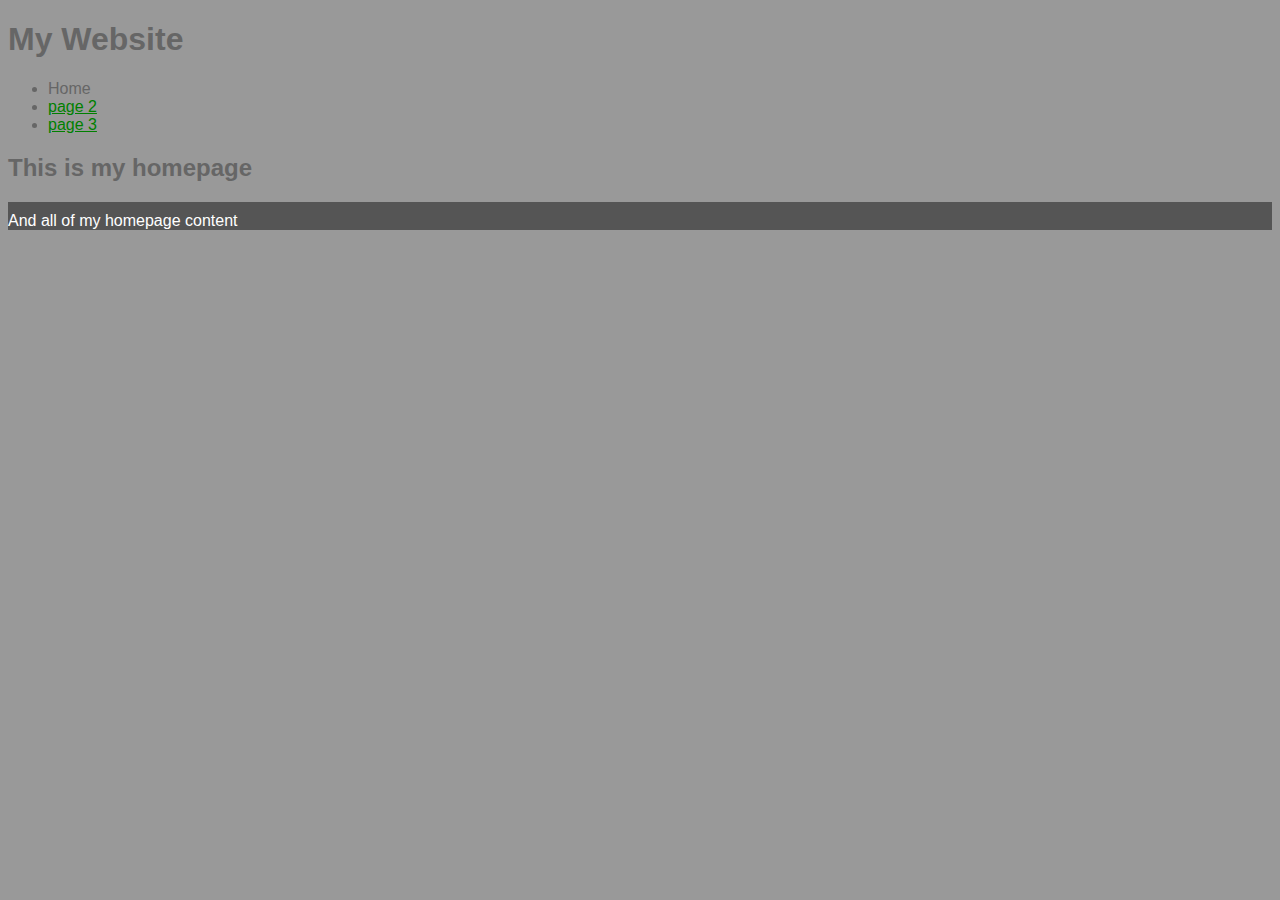
<file: HTML/Tutorial2/index.html>
<!-- Web Development Tutorial for Beginners (#2) - How to build webpages with HTML & CSS -->
<!-- Taken and modified from the last tutorial-->
<!doctype html> <!--This tag is for every HTML page that just declares that the document type it HTML, esp. HTML 5-->
<!--tells browser we are working with an HTML5 page -->
<html>

	<head>
		<title>My Webpage</title>

		<!--Method #1 of Style here

		<style type = "text/css">
			body{
				background: red;
			}
		</style>

		Method #1 End-->

		<!--Method #2 of Style here -->

		<link href="main.css" rel="stylesheet" type="text/css" />
		<!--IMOPORTANT: if your main.css file is in the same directory as your index.html file, then href = "main.css"
		You add "style/main.css" because it's a good idea to keep styles in their own directory. -->
		<!--Can also leave out type="text/css, some older browser might need that -->
		<!--Now add this link to each page and these pages will get the same styles as specified in main.css -->


		<!-- Method #2 End -->


	</head>

	<body>
		<h1>My Website</h1>
		<ul> <!-- unordered list that link to other content -->
			<li>Home</li>
			<li><a href="page2.html">page 2</a></li>
			<li><a href="page3.html">page 3</a></li>
		</ul>
		<h2>This is my homepage</h2>
		<p>And all of my homepage content</p>
	</body>	

</html>
		
<!-- However while this works and we can navigate between pages, there is no style. -->
<!-- now we're going to add style to the webpage -->
<!-- saved a file called main.css and what a CSS stylesheet is how we are going to styling -->
</file>
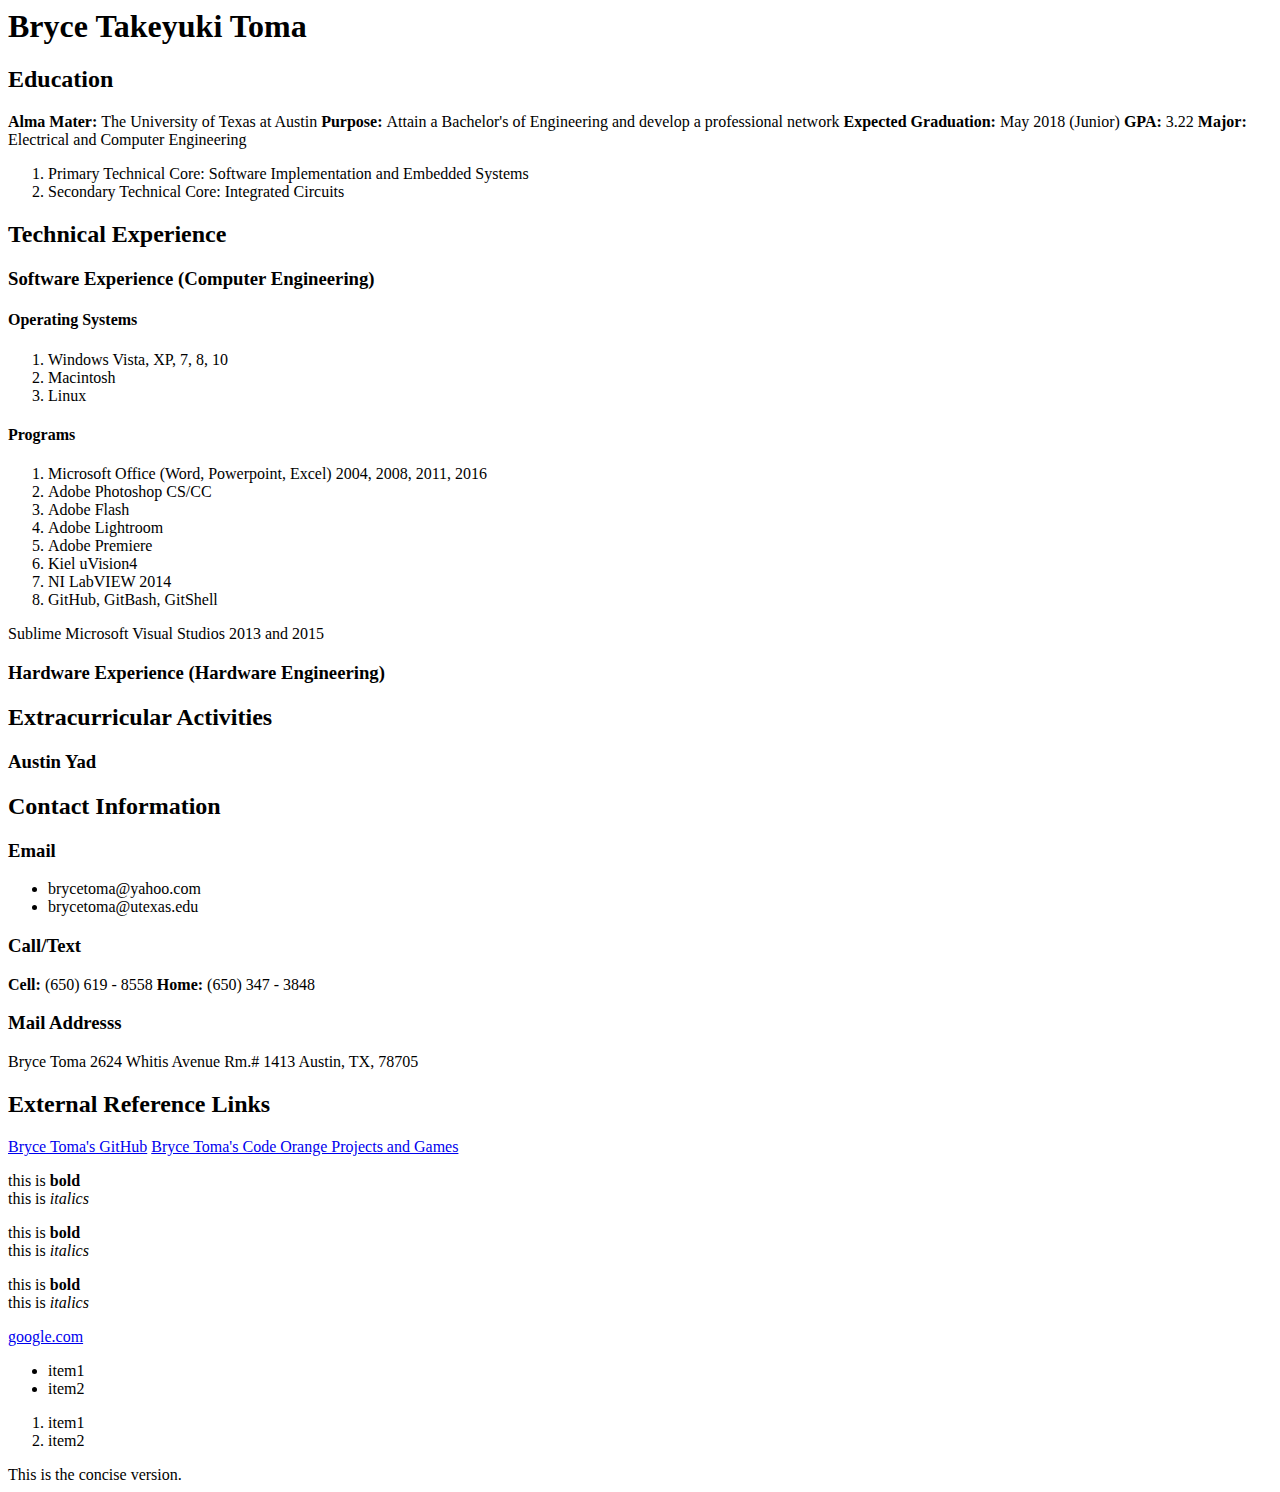
<file: HTML/Bryce Toma's Website.html>
<html>
	<head>
		<title> Bryce Toma's Website </title>
	</head>
	<body>
	<!-- Main Page --> 
		<h1>Bryce Takeyuki Toma</h1>
			<h2>Education</h2>
				<p>
					<strong>Alma Mater: </strong> The University of Texas at Austin
					<strong>Purpose: </strong> Attain a Bachelor's of Engineering and develop a professional network
					<strong>Expected Graduation: </strong> May 2018 (Junior)
					<strong>GPA: </strong> 3.22
					<strong>Major:</strong> Electrical and Computer Engineering
					<ol>
						<li> Primary Technical Core: Software Implementation and Embedded Systems </li>
						<li> Secondary Technical Core: Integrated Circuits </li> 
					</ol>
				</p>
			<h2>Technical Experience</h2>
			<!-- Technical Experience related to Electrical Engieering -->
				<h3>Software Experience (Computer Engineering)</h3> 
					<p>
						<h4>Operating Systems</h4>
							<ol>
								<li>Windows Vista, XP, 7, 8, 10</li>
								<li>Macintosh</li>
								<li>Linux</li>
							</ol>
						<h4>Programs</h4>
							<ol>
								<li>Microsoft Office (Word, Powerpoint, Excel) 2004, 2008, 2011, 2016</li>
								<li>Adobe Photoshop CS/CC</li>
								<li>Adobe Flash</li>
								<li>Adobe Lightroom</li>
								<li>Adobe Premiere</li>
								<li>Kiel uVision4</li>
								<li>NI LabVIEW 2014</li>
								<li>GitHub, GitBash, GitShell</li>
							</ol>
						Sublime

						Microsoft Visual Studios 2013 and 2015

					</p>
				<h3>Hardware Experience (Hardware Engineering)</h3>  
					<p>
						
					</p>
			<h2>Extracurricular Activities</h2>
			<!-- Activities that I do outside of School --> 
				<h3>Austin Yad</h3>
					<p> 
					</p>
			<h2>Contact Information</h2>
				<h3>Email</h3>
					<ul>
						<li>brycetoma@yahoo.com</li>
						<li>brycetoma@utexas.edu</li>
					</ul>
				<h3>Call/Text</h3>
					<strong>Cell: </strong> (650) 619 - 8558
					<strong>Home: </strong> (650) 347 - 3848
				<h3>Mail Addresss</h3>
					<p>
					Bryce Toma
					2624 Whitis Avenue Rm.# 1413
					Austin, TX, 78705
					</p>

			<h2>External Reference Links</h2>
			<a href="http://github.com/Bryce-Toma">Bryce Toma's GitHub</a>
			<a href="https://scratch.mit.edu/users/RiceTomato">Bryce Toma's Code Orange Projects and Games</a>


		<p>
			this is <strong>bold</strong><br/>
			this is <em>italics</em> 
		</p>
		<p>
			this is <strong>bold</strong><br/>
			this is <em>italics</em> 
		</p>
		<p>
			this is <strong>bold</strong><br/>
			this is <em>italics</em> 
		</p>

		<a href="http://www.google.com">google.com</a>

		<div></div>
		<span></span>

		<ul>
			<li>item1</li>
			<li>item2</li>
		</ul>

		<ol>
			<li>item1</li>
			<li>item2</li>
		</ol>
		This is the concise version.
	</body>
</html>
</file>
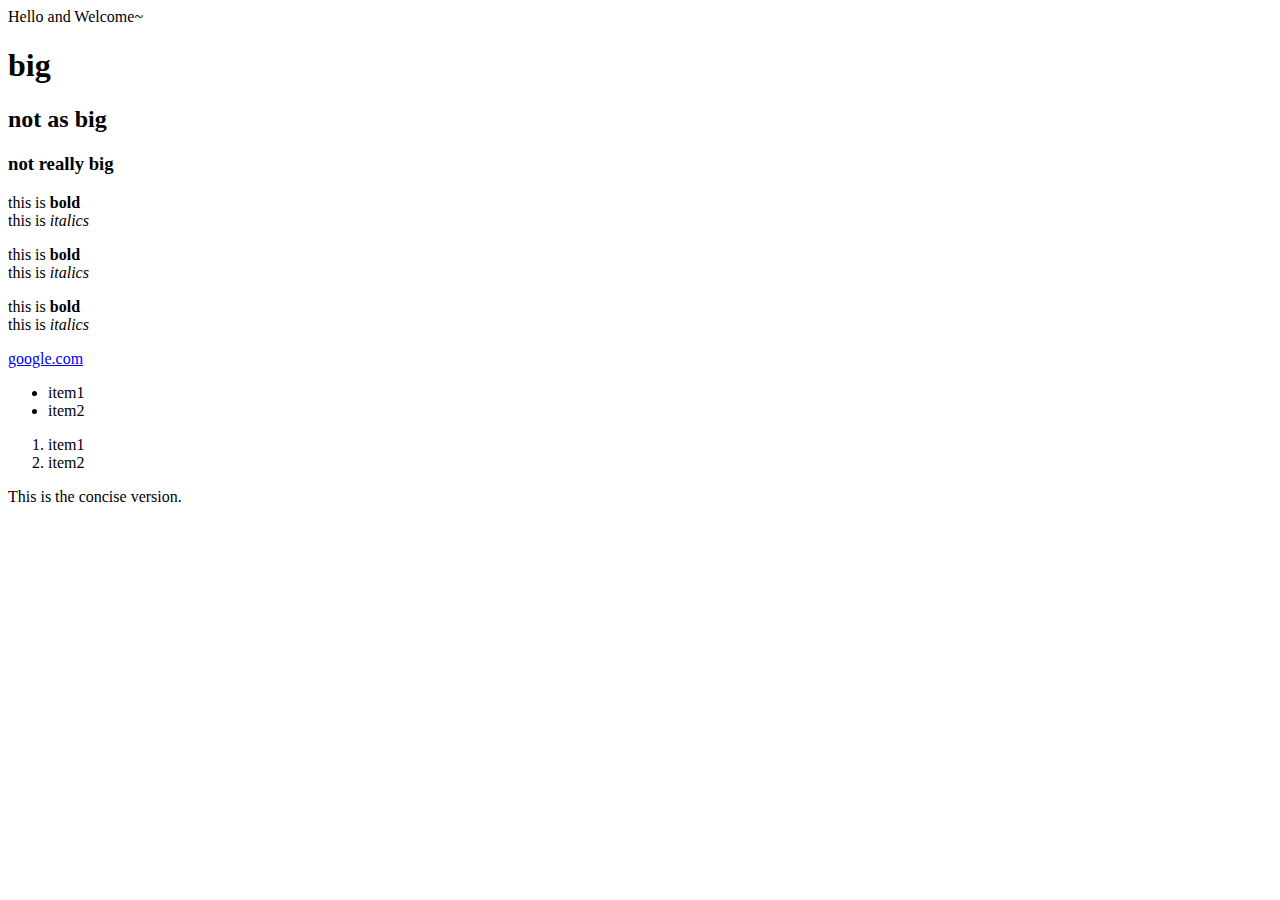
<file: HTML/index1_concise.html>
<html>
	<head>
		<title> Bryce Toma's Website </title>
	</head>
	<body>
		Hello and Welcome~
		<h1>big</h1>
		<h2>not as big</h2>
		<h3>not really big</h3>
		<p>
			this is <strong>bold</strong><br/>
			this is <em>italics</em> 
		</p>
		<p>
			this is <strong>bold</strong><br/>
			this is <em>italics</em> 
		</p>
		<p>
			this is <strong>bold</strong><br/>
			this is <em>italics</em> 
		</p>

		<a href="http://www.google.com">google.com</a>

		<div></div>
		<span></span>

		<ul>
			<li>item1</li>
			<li>item2</li>
		</ul>

		<ol>
			<li>item1</li>
			<li>item2</li>
		</ol>
		This is the concise version.
	</body>
</html>
</file>
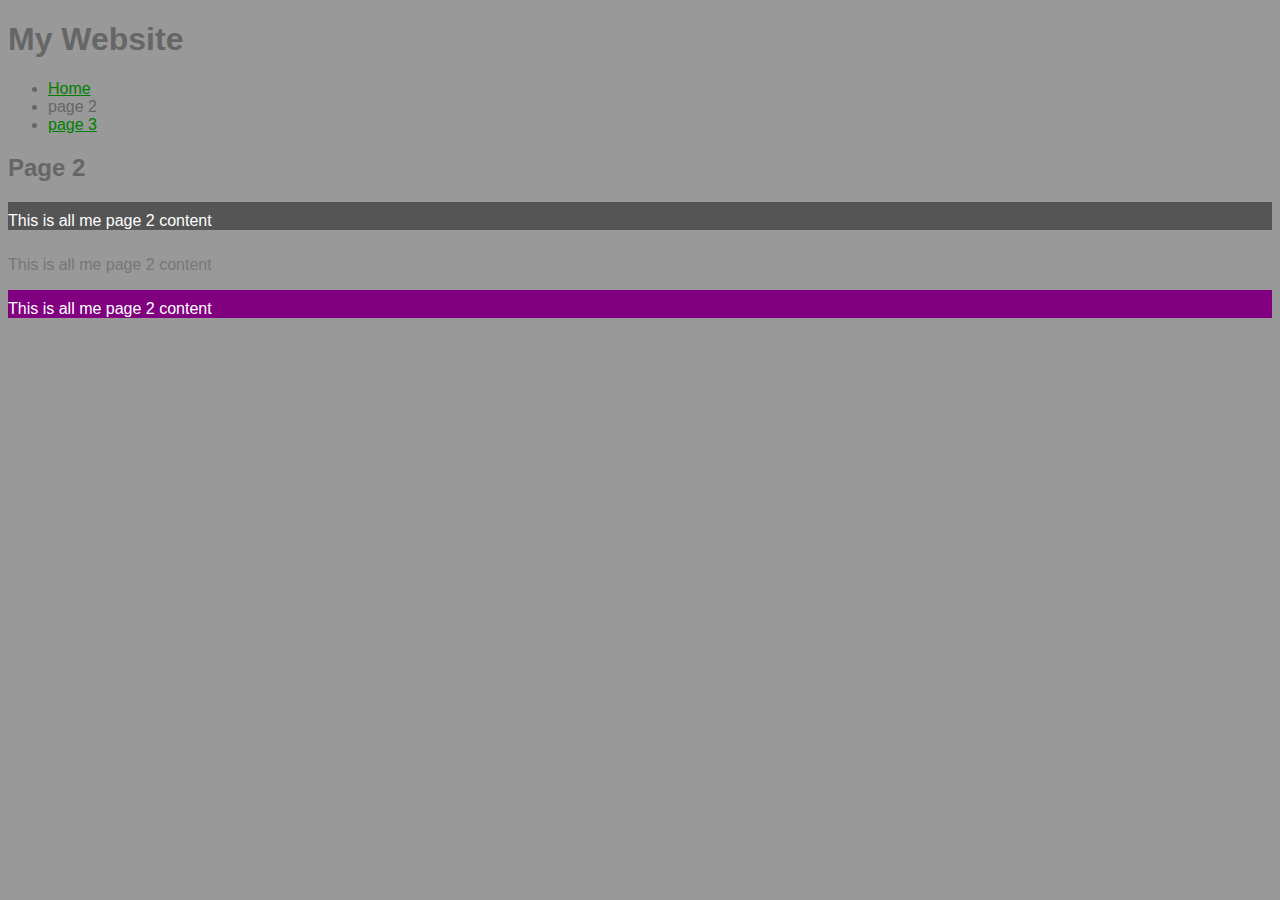
<file: HTML/Tutorial2/page2.html>
<!doctype html> 
<html>

	<head>
		<title>Page #2</title>

		<link href="main.css" rel="stylesheet" type="text/css" /> 

	</head>

	<body>
		<h1>My Website</h1>
		<ul> 
			<li><a href="index.html">Home</a></li>
			<li>page 2</li> <!-- Should all be in the same folder -->
			<li><a href="page3.html">page 3</a></li>
		</ul>
		<h2>Page 2</h2>
		<p>This is all me page 2 content</p>
		<p class = "secondary">This is all me page 2 content</p> <!--if want to change only this paragraph, we give it a class-->
		<p id="special">This is all me page 2 content</p>

		<!--The difference between ID and classes are that you can only have one ID per page so I can only have one thing that is called special on the page. I can't have two things with the id of special on the same page-->
	</body>	

</html>
</file>
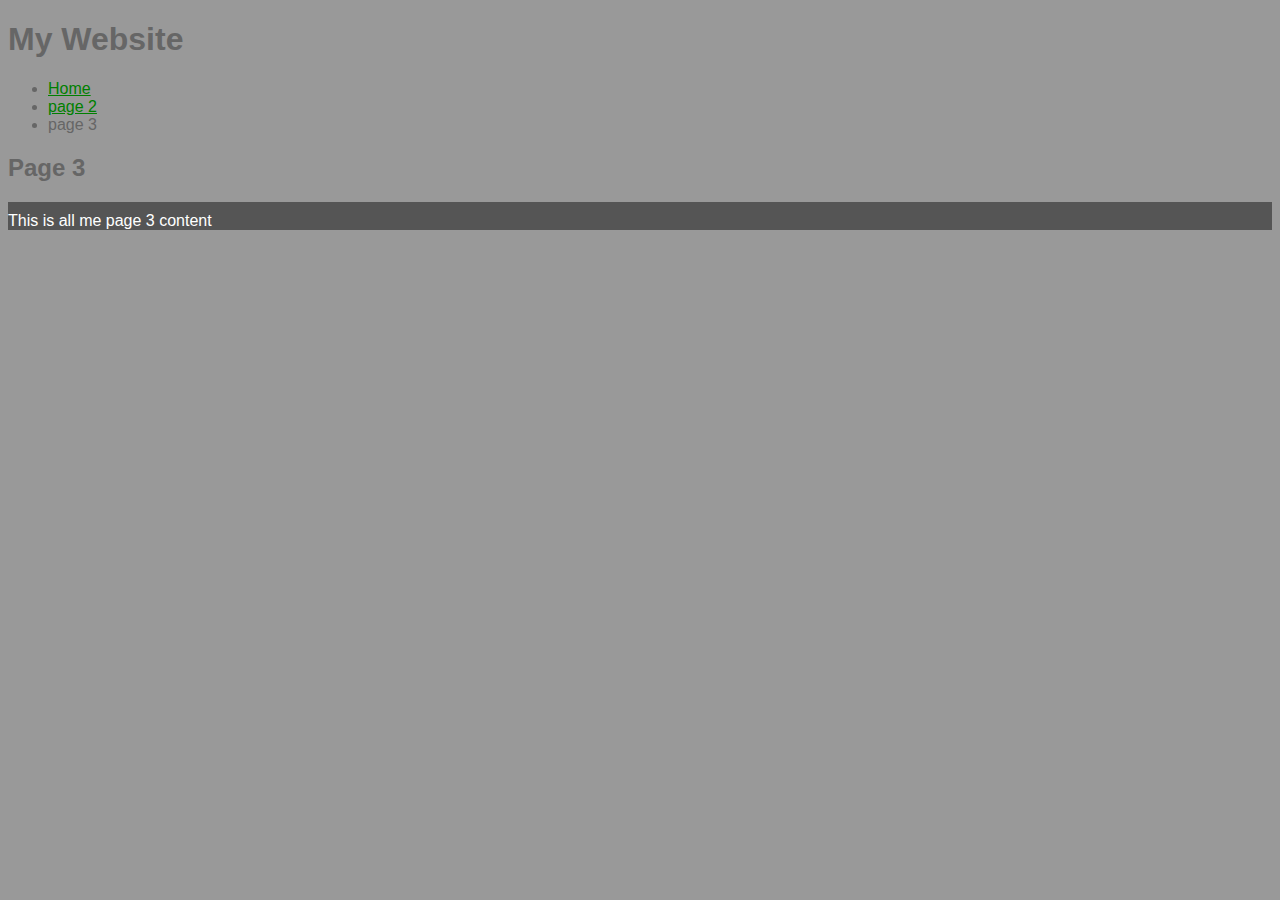
<file: HTML/Tutorial2/page3.html>
<!doctype html> 
<html>

	<head>
		<title>Page #3</title>

		<link href="main.css" rel="stylesheet" type="text/css" />
		
	</head>

	<body>
		<h1>My Website</h1>
		<ul> 
			<li><a href="index.html">Home</a></li>
			<li><a href="page2.html">page 2</a></li> <!-- Should all be in the same folder -->
			<li>page 3</li>
			<!--didn't include a full "http://www.mywebsite.com". All I did is put a "relative link." If I didn't put the full thing it looks starting in the same folder that I'm in now -->
			<!--The reason why we called out first page index is because index is what HTML is automatically going to look at when you load a website. This is by default -->

		</ul>
		<h2>Page 3</h2>
		<p>This is all me page 3 content</p>
	</body>	

</html>
</file>
<file: HTML/Tutorial2/main.css>
/*
* CSS uses the same "block comment" syntax as the C-like languages
* - you start a comment with. However, CSS is missing the "line comment"
* syntax that those languages have, where everything from // to the end
* of the line is commented out.
*/

/*And this is how it basically works
* You have a selector which is where we take up something we're going to add style to (eg. body)
* And then you have a rule
* The selector basically has brackets and anything within those brackets gets applied to the selector so the rule 
* So for the rule you have the property that you want to change and the value you want to give it 
*/

body { /*selector*/
	background:#999; /*rule: property + value;*/
	/*So we picked "body" so now in ur HTML file, the body will get a background of 999 (gray)*/
	/*We haven't attached it to the to the pages. Two ways to get style to the page:
	*	1) Add <style> tag to HTML file.
	*	2) For multiple applications of same style, put into separate fle (like this)
	*/
	font-family: arial;
}

/*Can change the style of multiple page elements*/
h1, h2, li {
	color: #666; /*If go to #000 you're at black and #999 you're at a gray*/
}

/*change color of links*/
a{
	color: green;
}

/*change background and color of paragraphs*/
p{ 
	background: #555;
	color: red;
	padding: 10px; /*puts 10px padding on all sides*/ 
	/*if you do one value it applies to all sides*/
	padding: 10px 0px; /*first#: top-bottom second#:left-right*/
	/*can put padding on all sides*/
	padding: 10px 10px 0px 0px; /* Top Right Bottom Left (clockwise)*/
}

/*Rule: targetting class secondary*/
.secondary{ /*"." means I'm looking for a  class*/
/*What I put in here will override what I put into the previous lines*/
	background: none;
	color: #777;
} /*Class makes things more specific*/

/*Any thin with a parapgraph gets the p selector and anything with a class secondary gets .secondary selector*/
/*Even if we put secondary before -- usually what happens by the wat with CSS rules is what comes after is going to override*/
p{ 
	color: white; /*This overrides what is called before and that why it's called cascading style sheets -- it cascades and nyou can override it as you move on*/
}

/*As you'll notice the class does not get overridden because class is considered more specific.*/
/*Classes can apply to multiple things. It can apply to anything you add the class to*/

/*Another way to change specific things beseides classes is with ID*/

#special {
	background: purple;
	color: white;
}

/*Only one thing on the page can be used as special but as many thins can be called secondary as you want*/
/*Usually you want to class things more than youy want to ID things, ID is very specfic, you never know for sure if there is going to be one*/
</file>
